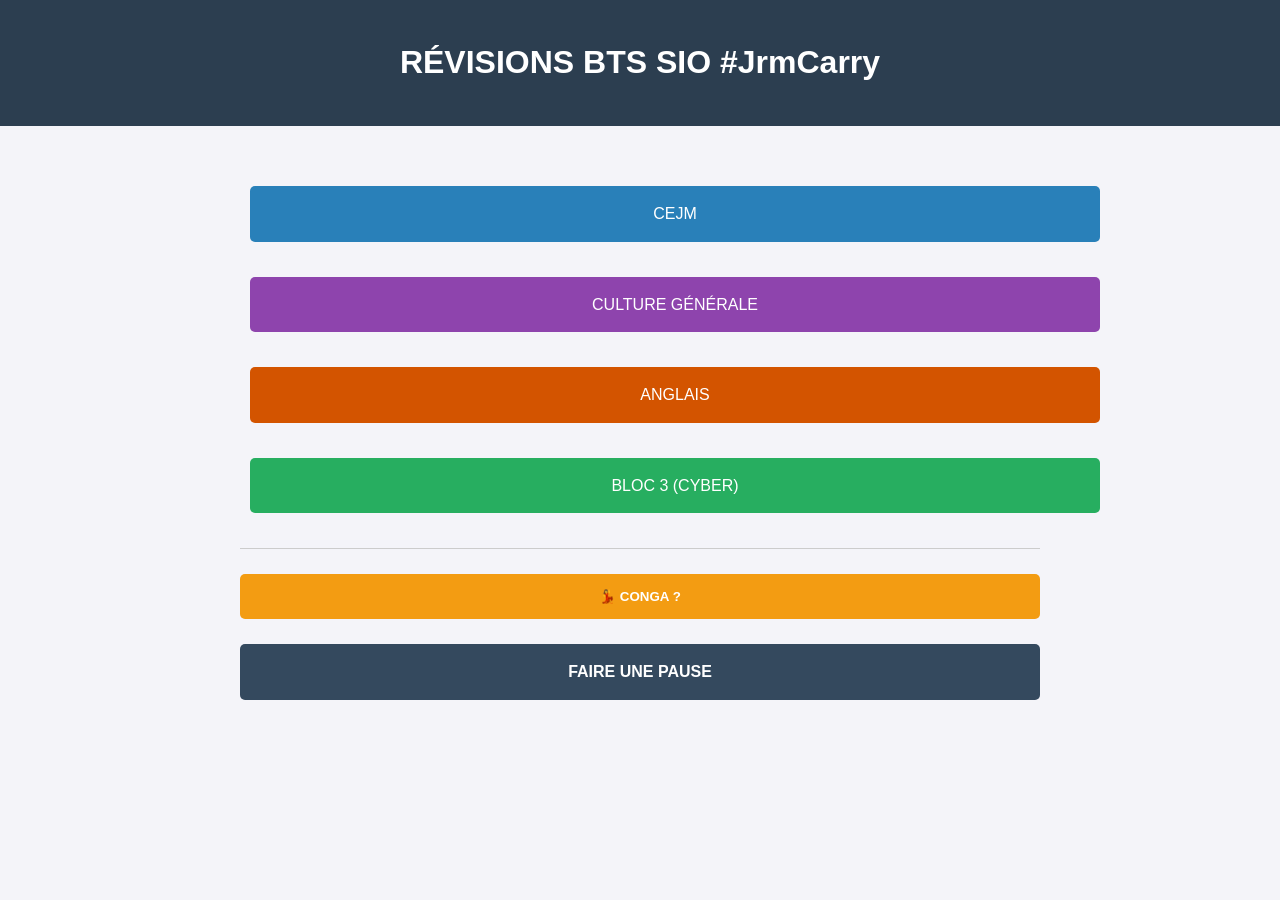
<file: index.html>
<!DOCTYPE html>
<html lang="fr">
<head>
    <meta charset="UTF-8">
    <meta name="viewport" content="width=device-width, initial-scale=1.0">
    <title>Révisions BTS SIO</title>
    <link rel="stylesheet" href="style.css">
    <style>
        /* Style du bouton Pause YouTube */
        .btn-pause {
            background-color: #34495e;
            color: white;
            text-decoration: none;
            text-align: center;
            padding: 15px 25px;
            border-radius: 5px;
            font-weight: bold;
            margin-top: 10px;
            display: block;
            transition: background 0.3s;
        }
        .btn-pause:hover {
            background-color: #2c3e50;
        }

        /* Style du bouton Conga */
        .btn-conga {
            background-color: #f39c12;
            color: white;
            border: none;
            text-align: center;
            padding: 15px 25px;
            border-radius: 5px;
            font-weight: bold;
            cursor: pointer;
            width: 100%;
            transition: background 0.3s;
        }
        .btn-conga:hover {
            background-color: #e67e22;
        }

        /* Styles de la Pop-up (Modal) */
        .modal {
            display: none; 
            position: fixed;
            z-index: 1000;
            left: 0;
            top: 0;
            width: 100%;
            height: 100%;
            background-color: rgba(0,0,0,0.9);
        }

        .modal-content-conga {
            background-color: white;
            margin: 10% auto;
            padding: 20px;
            border-radius: 10px;
            width: 90%;
            max-width: 500px;
            position: relative;
            text-align: center;
        }

        .close-btn {
            color: #aaa;
            position: absolute;
            right: 15px;
            top: 10px;
            font-size: 28px;
            font-weight: bold;
            cursor: pointer;
        }
        .close-btn:hover {
            color: black;
        }

        .conga-image {
            max-width: 100%;
            height: auto;
            border-radius: 5px;
        }

        .conga-title {
            color: #f39c12;
            font-weight: bold;
            margin-top: 15px;
            font-family: 'Comic Sans MS', cursive, sans-serif;
            font-size: 1.2rem;
        }
    </style>
</head>
<body>

<header>
    <h1> RÉVISIONS BTS SIO #JrmCarry</h1>
</header>

<div class="container" style="display: flex; flex-direction: column; gap: 15px; margin-top: 30px;">
    <a href="cejm.html" class="btn-cours" style="text-decoration: none; text-align: center; background-color: #2980b9;">CEJM</a>
    <a href="culture-generale.html" class="btn-cours" style="text-decoration: none; text-align: center; background-color: #8e44ad;">CULTURE GÉNÉRALE</a>
    <a href="anglais.html" class="btn-cours" style="text-decoration: none; text-align: center; background-color: #d35400;">ANGLAIS</a>
    <a href="b3.html" class="btn-cours" style="text-decoration: none; text-align: center; background-color: #27ae60;">BLOC 3 (CYBER)</a>

    <hr style="width:100%; border: 0; height: 1px; background: #ccc; margin: 10px 0;">

    <button class="btn-conga" onclick="openConga()">💃 CONGA ?</button>

    <a href="https://youtu.be/o28852--bFE?si=OXPzY4DgfUSHpFJQ" target="_blank" class="btn-pause"> FAIRE UNE PAUSE</a>
</div>

<div id="modalConga" class="modal">
    <div class="modal-content-conga">
        <span class="close-btn" onclick="closeConga()">&times;</span>
        <img src="choque.jpg" alt="Dancing Parrot" class="conga-image">
        <div class="conga-title">💃 🕺</div>
        
        <audio id="congaMusic" loop>
            <source src="conga.mp3" type="audio/mpeg">
        </audio>
    </div>
</div>

<script>
    var music = document.getElementById('congaMusic');

    function openConga() {
        document.getElementById('modalConga').style.display = "block";
        document.body.style.overflow = "hidden";
        
        // Calage à 3 minutes 30 secondes (210s)
        music.currentTime = 210;
        
        // Lancement de la musique
        music.play().catch(function(error) {
            console.log("Le navigateur a bloqué la lecture auto. Cliquez sur l'image pour le son !");
        });
    }

    function closeConga() {
        document.getElementById('modalConga').style.display = "none";
        document.body.style.overflow = "auto";
        music.pause();
    }

    // Fermer si on clique en dehors du cadre blanc
    window.onclick = function(event) {
        var modal = document.getElementById('modalConga');
        if (event.target == modal) {
            closeConga();
        }
    }
</script>

</body>
</html>
</file>
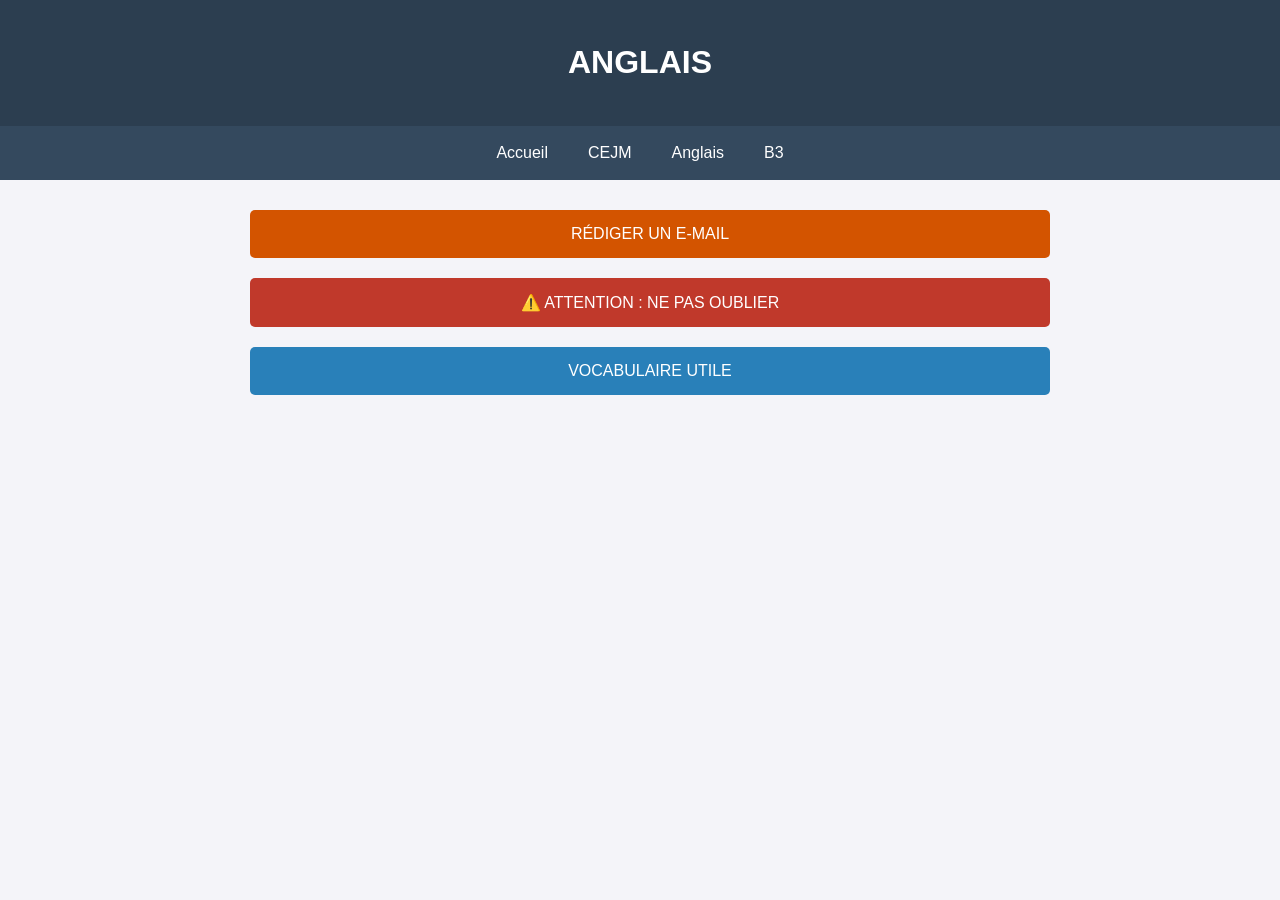
<file: anglais.html>
<!DOCTYPE html>
<html lang="fr">
<head>
    <meta charset="UTF-8">
    <meta name="viewport" content="width=device-width, initial-scale=1.0">
    <title>Anglais - Révisions BTS SIO</title>
    <link rel="stylesheet" href="style.css">
    <style>
        /* Styles pour l'organisation interne des pop-ups */
        .modal-content h3 {
            color: #2c3e50;
            border-bottom: 2px solid #d35400;
            margin-top: 20px;
            padding-bottom: 5px;
            font-size: 1.1rem;
        }
        .item-revision {
            margin-bottom: 10px;
            padding-left: 10px;
            border-left: 3px solid #eee;
            font-size: 0.95rem;
        }
        .item-revision strong {
            color: #d35400;
        }
        .tip-box {
            background-color: #fff3cd;
            border: 1px solid #ffeeba;
            color: #856404;
            padding: 15px;
            border-radius: 8px;
            margin-bottom: 10px;
        }
        .example-box {
            background: #f1f2f6;
            padding: 15px;
            border-radius: 8px;
            border-left: 5px solid #d35400;
            font-family: 'Courier New', Courier, monospace;
            font-size: 0.9rem;
            margin-top: 10px;
        }
    </style>
</head>
<body>

<header>
    <h1>ANGLAIS</h1>
</header>

<nav>
    <a href="index.html">Accueil</a>
    <a href="cejm.html">CEJM</a>
    <a href="anglais.html">Anglais</a>
    <a href="b3.html">B3</a>
</nav>

<div class="container">
    <button class="btn-cours" onclick="openModal('modalEmail')" style="background-color: #d35400;"> RÉDIGER UN E-MAIL</button>
    <button class="btn-cours" onclick="openModal('modalAttention')" style="background-color: #c0392b;">⚠️ ATTENTION : NE PAS OUBLIER</button>
    <button class="btn-cours" onclick="openModal('modalVocab')" style="background-color: #2980b9;"> VOCABULAIRE UTILE</button>

    <div id="modalEmail" class="modal">
        <div class="modal-content">
            <span class="close-btn" onclick="closeModal('modalEmail')">&times;</span>
            <h2>Structure & Phrases Clés</h2>

            <h3>1. Salutations (Greetings)</h3>
            <div class="item-revision"><strong>Formel :</strong> Dear Mr/Ms Smith, / Dear Sir or Madam,</div>
            <div class="item-revision"><strong>Standard :</strong> Dear John, / Hello Everyone,</div>

            <h3>2. Objet (Opening lines)</h3>
            <div class="item-revision"><strong>Standard :</strong> I am writing you about... / I am writing to you regarding...</div>
            <div class="item-revision"><strong>Information :</strong> I am writing to inform you that...</div>
            <div class="item-revision"><strong>Suite à un échange :</strong> Following our meeting... / Further to our phone call...</div>

            <h3>3. Demande & Pièces jointes</h3>
            <div class="item-revision"><strong>Demande :</strong> Could you please send me...? / I would be grateful if you could...</div>
            <div class="item-revision"><strong>Fichiers :</strong> Please find attached the document... / I have attached the file...</div>

            <h3>4. Clôture & Politesse</h3>
            <div class="item-revision"><strong>Attente :</strong> I look forward to hearing from you.</div>
            <div class="item-revision"><strong>Aide :</strong> If you have any questions, please feel free to contact me.</div>
            <div class="item-revision"><strong>Signature :</strong> Best regards, / Kind regards,</div>

            <h3>Exemple Professionnel</h3>
            <div class="example-box">
                <strong>Subject:</strong> Invitation to the Workshop<br><br>
                Dear Delphine,<br><br>
                I hope this email finds you well.<br><br>
                I am writing you about the cybersecurity workshop that will take place in our office next Thursday at 2 PM.<br><br>
                It would be a pleasure to have you among us. Please let me know if you are available to attend.<br><br>
                I look forward to hearing from you soon.<br><br>
                Best regards,<br>
                (La tu signe en fonction de ton RP , Jimmyyyyyyyyyyyyy)
            </div>
        </div>
    </div>

    <div id="modalAttention" class="modal">
        <div class="modal-content">
            <span class="close-btn" onclick="closeModal('modalAttention')">&times;</span>
            <h2>Points de vigilance</h2>
            
            <div class="tip-box" style="border: 2px solid #c0392b; background: #fdeaea;">
                <strong>🚫 AVIS PERSONNEL :</strong> Il est strictement interdit de donner son avis personnel ("I think", "In my opinion") SAUF si la consigne le demande explicitement.
            </div>

            <div class="tip-box">
                <strong>Nombre de mots :</strong> Respecte scrupuleusement la consigne (ex: 150 mots). Note le total à la fin.
            </div>

            <div class="tip-box">
                <strong> Majuscules :</strong> Jours (Monday), Mois (April), Nationalités et "I" (je) prennent TOUJOURS une majuscule.
            </div>

            <div class="tip-box">
                <strong>↔Mise en page :</strong> Saute des lignes entre l'objet, la salutation, les paragraphes et la signature finale.
            </div>
        </div>
    </div>

    <div id="modalVocab" class="modal">
        <div class="modal-content">
            <span class="close-btn" onclick="closeModal('modalVocab')">&times;</span>
            <h2>Vocabulaire</h2>
            
            <h3> IT & Business</h3>
            <div class="item-revision"><strong>To solve a problem :</strong> Résoudre un problème.</div>
            <div class="item-revision"><strong>A framework :</strong> Un cadre de travail.</div>
            <div class="item-revision"><strong>Software / Hardware :</strong> Logiciel / Matériel.</div>
            <div class="item-revision"><strong>Cybersecurity threats :</strong> Menaces de cybersécurité.</div>

            <h3> Environment</h3>
            <div class="item-revision"><strong>Global warming :</strong> Le réchauffement climatique.</div>
            <div class="item-revision"><strong>Carbon footprint :</strong> L'empreinte carbone.</div>
            <div class="item-revision"><strong>Eco-friendly :</strong> Respectueux de l'environnement.</div>
            <div class="item-revision"><strong>Energy consumption :</strong> Consommation d'énergie.</div>

            <h3> Jobs</h3>
            <div class="item-revision"><strong>System Administrator :</strong> Administrateur système.</div>
            <div class="item-revision"><strong>Web Developer :</strong> Développeur web.</div>
            <div class="item-revision"><strong>Cybersecurity Analyst :</strong> Analyste en cybersécurité.</div>
            <div class="item-revision"><strong>Internship / Trainee :</strong> Un stage / Un stagiaire.</div>
            <div class="item-revision"><strong>Skills :</strong> Compétences.</div>
        </div>
    </div>

</div>

<script>
    function openModal(id) {
        document.getElementById(id).style.display = "block";
        document.body.style.overflow = "hidden";
    }
    function closeModal(id) {
        document.getElementById(id).style.display = "none";
        document.body.style.overflow = "auto";
    }
    window.onclick = function(event) {
        if (event.target.className === 'modal') {
            event.target.style.display = "none";
            document.body.style.overflow = "auto";
        }
    }
</script>

</body>
</html>
</file>
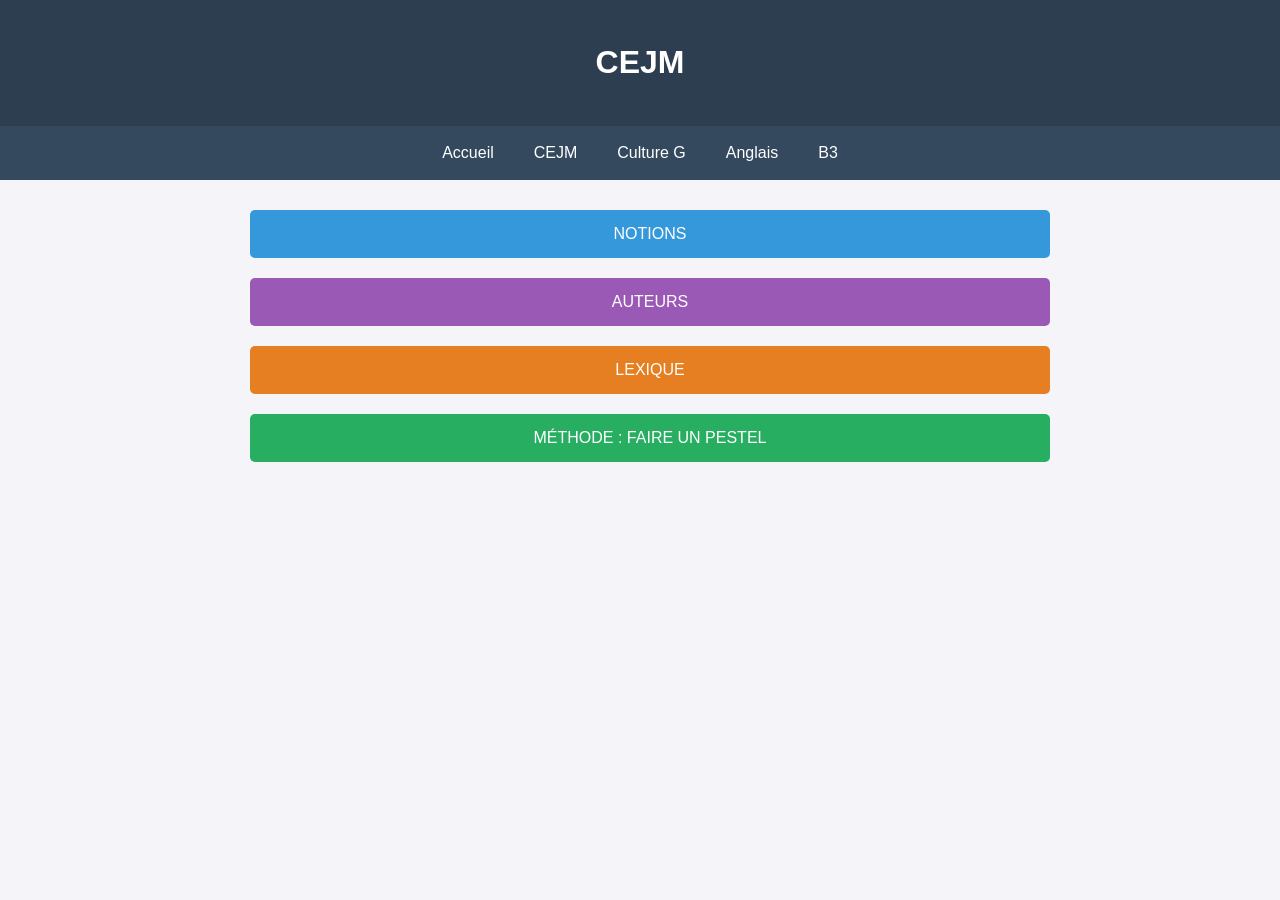
<file: cejm.html>
<!DOCTYPE html>
<html lang="fr">
<head>
    <meta charset="UTF-8">
    <meta name="viewport" content="width=device-width, initial-scale=1.0">
    <title>CEJM - Révisions BTS SIO</title>
    <link rel="stylesheet" href="style.css">
    <style>
        .modal-content h3 {
            color: #2c3e50;
            border-bottom: 2px solid #1abc9c;
            margin-top: 20px;
            padding-bottom: 5px;
            font-size: 1.1rem;
        }
        .item-revision {
            margin-bottom: 12px;
            padding-left: 10px;
            border-left: 3px solid #eee;
            font-size: 0.95rem;
        }
        .item-revision strong {
            color: #2980b9;
        }
        .auteur-block {
            background: #f9f9f9;
            padding: 15px;
            border-radius: 8px;
            margin-bottom: 15px;
            border-left: 5px solid #9b59b6;
        }
    </style>
</head>
<body>

<header>
    <h1>CEJM</h1>
</header>

<nav>
    <a href="index.html">Accueil</a>
    <a href="cejm.html">CEJM</a>
    <a href="culture-generale.html">Culture G</a>
    <a href="anglais.html">Anglais</a>
    <a href="b3.html">B3</a>
</nav>

<div class="container">
    <button class="btn-cours" onclick="openModal('modalNotions')" style="background-color: #3498db;"> NOTIONS</button>
    <button class="btn-cours" onclick="openModal('modalAuteurs')" style="background-color: #9b59b6;"> AUTEURS</button>
    <button class="btn-cours" onclick="openModal('modalLexique')" style="background-color: #e67e22;"> LEXIQUE</button>
    <button class="btn-cours" onclick="openModal('modalMethodePestel')" style="background-color: #27ae60;"> MÉTHODE : FAIRE UN PESTEL</button>

    <div id="modalNotions" class="modal">
        <div class="modal-content">
            <span class="close-btn" onclick="closeModal('modalNotions')">&times;</span>
            <h2>Notions</h2>
            
            <div class="item-revision"><strong>Les barrières à l’entrée sur un marché :</strong> Obstacles qui empêchent une nouvelle entreprise de s’implanter (coût, réglementation, brevet...)</div>
            <div class="item-revision"><strong>Les externalités :</strong> Effets indirects d’une activité sur d’autres acteurs (positifs ou négatifs).</div>
            
            <h3>L’encadrement des phases de la négociation :</h3>
            <div class="item-revision"> <strong>Bonne foi :</strong> Agir avec honnêteté dans la négociation.</div>
            <div class="item-revision"> <strong>Obligation d’information :</strong> Fournir des infos essentielles à l’autre partie.</div>
            <div class="item-revision"> <strong>Obligation de confidentialité :</strong> Ne pas divulguer d’informations sensibles.</div>

            <h3>Les clauses spécifiques dans un contrat :</h3>
            <div class="item-revision"> <strong>Clause de réserve de propriété :</strong> Le vendeur garde la propriété du bien jusqu’au paiement total.</div>
            <div class="item-revision"><strong>Clause de limitation/exonération de responsabilité :</strong> Réduit la responsabilité d’une partie en cas de problème.</div>
            <div class="item-revision"><strong>Clause d’indexation :</strong> Ajuste les prix selon un indice (ex : inflation).</div>
            <div class="item-revision"><strong>Clause résolutoire :</strong> Annule le contrat en cas de non-respect des engagements.</div>
            <div class="item-revision"><strong>Clause pénale :</strong> Prévient une sanction financière en cas de non-respect du contrat.</div>
            <div class="item-revision"><strong>Le contrat :</strong> Accord juridiquement contraignant entre deux parties.</div>

            <h3>Les conditions pour engager la responsabilité contractuelle :</h3>
            <div class="item-revision"><strong>Fait générateur :</strong> L’événement qui cause le dommage.</div>
            <div class="item-revision"> <strong>Dommage (préjudice) :</strong> Perte ou préjudice subi.</div>
            <div class="item-revision"> <strong>Lien de causalité :</strong> Relation directe entre le fait et le dommage.</div>

            <div class="item-revision"><strong>Facteur travail :</strong> Ressources humaines utilisées dans la production.</div>
            <div class="item-revision"><strong>Facteur capital :</strong> Matériel et infrastructures nécessaires à la production.</div>

            <h3>Droit de la concurrence :</h3>
            <div class="item-revision"><strong>Droit de la concurrence :</strong> Régulation pour garantir une concurrence équitable.</div>
            <div class="item-revision"> <strong>Concurrence déloyale :</strong> Pratiques frauduleuses entre entreprises.</div>
            <div class="item-revision"> <strong>Dénigrement :</strong> Critiquer un concurrent de manière injustifiée.</div>
            <div class="item-revision"><strong>Désorganisation :</strong> Nuire au fonctionnement d’un concurrent.</div>
            <div class="item-revision"> <strong>Imitation :</strong> Copier un produit ou une marque.</div>
            <div class="item-revision"> <strong>Parasitisme :</strong> Profiter de la notoriété d’un concurrent sans effort.</div>
            <div class="item-revision"><strong>Propriété industrielle :</strong> Protection des inventions et marques.</div>
            <div class="item-revision"><strong>Brevet :</strong> Protection d’une invention.</div>
            <div class="item-revision"> <strong>Marque :</strong> Signe distinctif d’une entreprise.</div>

            <div class="item-revision"> <strong>Outil PESTEL :</strong> Analyse de l’environnement d’une entreprise (Politique, Économique, Social, Technologique, Environnemental, Légal).</div>
            <div class="item-revision"> <strong>Rupture conventionnelle :</strong> Accord entre employeur et salarié pour mettre fin au contrat.</div>
        </div>
    </div>

    <div id="modalAuteurs" class="modal">
        <div class="modal-content">
            <span class="close-btn" onclick="closeModal('modalAuteurs')">&times;</span>
            <h2>Auteurs</h2>

            <div class="auteur-block">
                <strong>Schumpeter</strong><br>
                Un entrepreneur est un innovateur qui a le gout de la prise de risque. Il s'agit d'un « être exceptionnel » avec des qualités rares.<br>
                <em>L’innovation :</em> Le moteur du système, c’est l’innovation et le progrès technique à travers le phénomène de « destruction créatrice ».<br>
                Joseph SCHUMPETER distingue à ce titre 5 formes d’innovations : l'innovation de produits ; l'innovation de procédés ; l'innovation de modes de production ; l'innovation de débouchés ; l’innovation de matières premières.
            </div>

            <div class="auteur-block">
                <strong>Likert</strong><br>
                Rensis LIKERT (1903-1980) a établi au cours de ses recherches qu’il existait 4 styles de management : Management autoritaire ; Management consultatif ; Management paternaliste ; Management participatif.
            </div>

            <div class="auteur-block">
                <strong>Hamel et Prahalad</strong><br>
                Compétences distinctives : pour ses auteurs, les compétences distinctives permettent d’accéder à une plus grande variété de marchés ; elles contribuent de manière significative à la création de valeur pour le client et elles sont difficilement imitables par les concurrents.
            </div>

            <div class="auteur-block">
                <strong>Freeman</strong><br>
                La notion de parties prenantes a été définie en 1984 par E. FREEMAN. Elle désigne « les individus ou groupes d’individus qui peuvent influencer ou être influencés par les résultats de l’organisation. »
            </div>
        </div>
    </div>

    <div id="modalLexique" class="modal">
        <div class="modal-content">
            <span class="close-btn" onclick="closeModal('modalLexique')">&times;</span>
            <h2>Lexique</h2>
            <div class="item-revision"><strong>B to B :</strong> La relation Business to Business, ou interentreprises, s'adresse aux professionnels entre eux.</div>
            <div class="item-revision"><strong>B to C :</strong> Cette relation d’échange consacre la relation entre entreprises et consommateurs (individus).</div>
            <div class="item-revision"><strong>B to G :</strong> Cette expression anglo-saxonne désigne les relations entre une entreprise et une administration publique.</div>
            <div class="item-revision"><strong>Avantage concurrentiel :</strong> Compétence « remarquable » qui améliore la position concurrentielle de l’entreprise et se traduit souvent par des performances commerciales et économiques supérieures à celle de ses concurrents.</div>
            <div class="item-revision"><strong>Barrières à l'entrée :</strong> Ensemble des obstacles naturels et artificiels qui rendent très difficile l’entrée de nouvelles entreprises sur un marché.</div>
            <div class="item-revision"><strong>Brevet :</strong> Le brevet protège une innovation technique, c'est-à-dire un produit ou un procédé qui apporte une solution technique à un problème technique donné.</div>
            <div class="item-revision"><strong>Business plan :</strong> Le business plan est un document qui décrit la stratégie financière et commerciale de l'entreprise choisie pour mener à bien un projet entrepreneurial.</div>
            <div class="item-revision"><strong>C to C :</strong> Il s’agit des échanges de biens et de services effectués directement entre deux ou plusieurs consommateurs.</div>
            <div class="item-revision"><strong>CNIL :</strong> La CNIL s’adresse aux particuliers et aux professionnels et concerne le domaine de l’informatique et des libertés au sens large du terme.</div>
            <div class="item-revision"><strong>Comité Social et Économique :</strong> Le comité social et économique (CSE) remplace les représentants élus du personnel dans l'entreprise. Il fusionne l'ensemble des instances représentatives du personnel (IRP), délégués du personnel (DP), comité d'entreprise (CE) et comité d'hygiène, de sécurité et des conditions de travail (CHSCT).</div>
            <div class="item-revision"><strong>Concurrence :</strong> La concurrence est la compétition entre entreprises pour vendre les produits ou services similaires ou proches.</div>
            <div class="item-revision"><strong>Concurrence déloyale :</strong> La concurrence déloyale correspond à l'usage de pratiques commerciales abusives par rapport à la concurrence.</div>
            <div class="item-revision"><strong>Développement durable :</strong> Le développement durable est le développement qui répond aux besoins du présent sans compromettre la capacité des générations futures à répondre aux leurs.</div>
            <div class="item-revision"><strong>Externalisation :</strong> L’externalisation est une stratégie qui consiste pour une entreprise à confier certaines de ses activités à d’autres entreprises. La logique n’est plus celle de faire soi-même mais de faire faire (franchise, sous-traitance...).</div>
            <div class="item-revision"><strong>Entrepreneur :</strong> L'entrepreneur, est celui qui, au sens de J. Schumpeter prend des risques, innove, saisit les opportunités d'affaires pour pérenniser l'entreprise.</div>
            <div class="item-revision"><strong>E-reputation :</strong> L’e-réputation peut être définie comme l’image véhiculée et/ou subie par une entreprise ou une marque sur Internet et autres supports numérique.</div>
            <div class="item-revision"><strong>Macro-environnement :</strong> Le macro-environnement représente les facteurs extérieurs à l'entreprise mis en évidence par le modèle PESTEL que l'entreprise subit sans pouvoir les influencer.</div>
            <div class="item-revision"><strong>Méthode PESTEL :</strong> PESTEL est l'acronyme des différents domaines de l'environnement à étudier : P comme Politique, E comme Économique, S comme Socioculturel, T comme Technologique et L comme Légal. Cette méthode est utilisée pour analyser le macro-environnement de l'entreprise et constitue un outil d'aide à la décision.</div>
            <div class="item-revision"><strong>Parties prenantes internes/externes :</strong> Cette classification des parties prenantes permet de distinguer celles qui sont à l'intérieur de l'entreprise (dirigeants, salariés, actionnaires, représentants du personnel) et celles qui sont à l'extérieur de l'entreprise (clients, fournisseurs, associations/ONG, banques, administrations, syndicats).</div>
            <div class="item-revision"><strong>Parties prenantes primaires/secondaires :</strong> Cette classification des parties prenantes de l'entreprise permet de distinguer celles qui sont primordiales à la survie de l'entreprise (dirigeants, actionnaires, salariés, clients, fournisseurs) de celles qui ne le sont pas (banques, associations/ONG, administrations, syndicats).</div>
            <div class="item-revision"><strong>Partie prenante :</strong> Une partie prenante est un individu ou groupe d'individus en relation avec l'entreprise qui peut affecter ses décisions ou être affectée par elle.</div>
            <div class="item-revision"><strong>Ressources tangibles/intangibles :</strong> Les ressources sont des actifs spécifiques à l’entreprise. Elles peuvent être tangibles (actifs physiques observables) ou intangibles (actifs immatériels moins visibles) selon E. PENROSE.</div>
            <div class="item-revision"><strong>RSE :</strong> LA RSE est, selon la Commission Européenne, « un concept qui désigne l'intégration volontaire, par les entreprises, de préoccupations sociales, environnementales et économiques à leurs activités commerciales et leurs relations avec les parties prenantes ».</div>
        </div>
    </div>

</div>
<div id="modalMethodePestel" class="modal">
        <div class="modal-content">
            <span class="close-btn" onclick="closeModal('modalMethodePestel')">&times;</span>
            <h2>Méthode : Réaliser une analyse PESTEL</h2>
            
            <div class="item-revision">
                <h3>Étape 1 : Collecte d'informations (Le Scan)</h3>
                <p>Lister les faits marquants pour chaque pilier :</p>
                <ul>
                    <li><strong>P (Politique) :</strong> Stabilité, fiscalité.</li>
                    <li><strong>E (Économique) :</strong> Inflation, chômage, pouvoir d'achat.</li>
                    <li><strong>S (Sociologique) :</strong> Modes de consommation, démographie.</li>
                    <li><strong>T (Technologique) :</strong> IA, innovations, R&D.</li>
                    <li><strong>E (Écologique) :</strong> Lois environnementales, climat.</li>
                    <li><strong>L (Légal) :</strong> Droit du travail, RGPD.</li>
                </ul>
            </div>

            <div class="item-revision">
                <h3>Étape 2 : Analyse de l'impact</h3>
                <p>Pour chaque facteur, définir :</p>
                <ul>
                    <li>Le sens : <strong>Opportunité (+)</strong> ou <strong>Menace (-)</strong>.</li>
                    <li>La force : Impact faible, moyen ou fort.</li>
                </ul>
            </div>

            <div class="item-revision">
                <h3>Étape 3 : Durée de l'impact</h3>
                <p>Classer par temporalité : Court terme (&lt; 1 an), Moyen terme (1-3 ans) ou Long terme.</p>
            </div>

            <div class="item-revision">
                <h3>Étape 4 : Identifier les variables pivots</h3>
                <p>Isoler les facteurs qui vont radicalement modifier l'avenir du secteur (ex: une nouvelle loi majeure ou une rupture technologique).</p>
            </div>

            <div class="item-revision">
                <h3>Étape 5 : Synthèse et Décision</h3>
                <p>Conclure sur les dangers prioritaires à éviter et les opportunités à saisir.</p>
            </div>
            
            <p style="background:#f1f2f6; padding:10px; border-radius:5px; font-style:italic;">
                💡 <strong>Conseil examen :</strong> Ne fais pas juste une liste, explique pourquoi le facteur influence l'entreprise (ex: "Le RGPD est une menace car il nécessite un investissement de mise en conformité").
            </p>
        </div>
    </div>
<script>
    function openModal(id) {
        document.getElementById(id).style.display = "block";
        document.body.style.overflow = "hidden";
    }
    function closeModal(id) {
        document.getElementById(id).style.display = "none";
        document.body.style.overflow = "auto";
    }
    window.onclick = function(event) {
        if (event.target.className === 'modal') {
            event.target.style.display = "none";
            document.body.style.overflow = "auto";
        }
    }
</script>

</body>
</html>
</file>
<file: style.css>
body {
    font-family: 'Segoe UI', Tahoma, Geneva, Verdana, sans-serif;
    line-height: 1.6;
    margin: 0;
    padding: 0;
    background-color: #f4f4f9;
}

header {
    background: #2c3e50;
    color: #ffffff;
    padding: 1rem 0;
    text-align: center;
}

nav {
    background: #34495e;
    display: flex;
    justify-content: center;
    flex-wrap: wrap;
}

nav a {
    color: white;
    padding: 14px 20px;
    text-decoration: none;
    text-align: center;
}

nav a:hover {
    background-color: #1abc9c;
}

.container {
    padding: 20px;
    max-width: 800px;
    margin: auto;
}

.card {
    background: white;
    padding: 20px;
    margin-bottom: 20px;
    border-radius: 8px;
    box-shadow: 0 2px 5px rgba(0,0,0,0.1);
}

footer {
    text-align: center;
    padding: 20px;
    font-size: 0.8rem;
    color: #777;
}
/* Style pour la fenêtre modale (Pop-up) */
.modal {
    display: none; /* Caché par défaut */
    position: fixed;
    z-index: 1000;
    left: 0;
    top: 0;
    width: 100%;
    height: 100%;
    background-color: rgba(0,0,0,0.7); /* Fond noir transparent */
}

.modal-content {
    background-color: white;
    margin: 10% auto;
    padding: 20px;
    border-radius: 10px;
    width: 90%;
    max-width: 600px;
    position: relative;
    max-height: 80vh;
    overflow-y: auto; /* Scroll si le texte est long */
}

.close-btn {
    color: #aaa;
    float: right;
    font-size: 28px;
    font-weight: bold;
    cursor: pointer;
}

.close-btn:hover {
    color: black;
}

/* Style des boutons de cours */
.btn-cours {
    background-color: #1abc9c;
    color: white;
    border: none;
    padding: 15px 25px;
    margin: 10px;
    border-radius: 5px;
    cursor: pointer;
    font-size: 1rem;
    width: 100%; /* Pour mobile */
}

.btn-cours:hover {
    background-color: #16a085;
}
</file>
